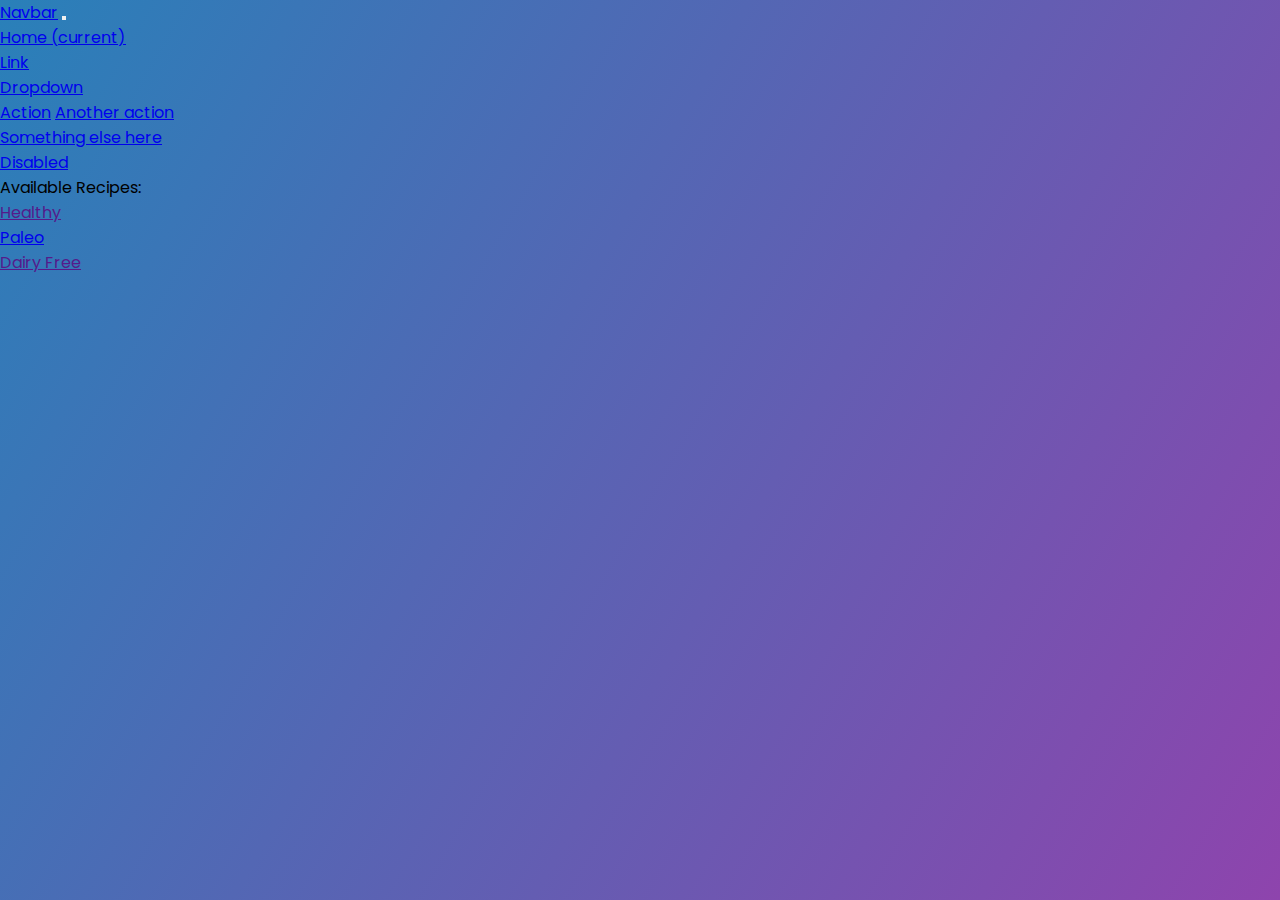
<file: frontend/apiTest.html>
<!DOCTYPE html>
<html lang="en">
<head>
    <meta charset="UTF-8">
    <meta http-equiv="X-UA-Compatible" content="IE=edge">
    <meta name="viewport" content="width=device-width, initial-scale=1.0">
    <title>Login Page</title>
    <link rel="stylesheet" href="loginStyle.css">
         <!-- Required CSS Link -->
                <link href="https://cdn.jsdelivr.net/npm/bootstrap@5.1.3/dist/css/bootstrap.min.css" rel="stylesheet" integrity="sha384-1BmE4kWBq78iYhFldvKuhfTAU6auU8tT94WrHftjDbrCEXSU1oBoqyl2QvZ6jIW3" crossorigin="anonymous">
                
<nav class="navbar navbar-expand-lg navbar-light bg-light">
  <a class="navbar-brand" href="#">Navbar</a>
  <button class="navbar-toggler" type="button" data-toggle="collapse" data-target="#navbarSupportedContent" aria-controls="navbarSupportedContent" aria-expanded="false" aria-label="Toggle navigation">
    <span class="navbar-toggler-icon"></span>
  </button>

  <div class="collapse navbar-collapse" id="navbarSupportedContent">
    <ul class="navbar-nav mr-auto">
      <li class="nav-item active">
        <a class="nav-link" href="#">Home <span class="sr-only">(current)</span></a>
      </li>
      <li class="nav-item">
        <a class="nav-link" href="#">Link</a>
      </li>
      <li class="nav-item dropdown">
        <a class="nav-link dropdown-toggle" href="#" id="navbarDropdown" role="button" data-toggle="dropdown" aria-haspopup="true" aria-expanded="false">
          Dropdown
        </a>
        <div class="dropdown-menu" aria-labelledby="navbarDropdown">
          <a class="dropdown-item" href="#">Action</a>
          <a class="dropdown-item" href="#">Another action</a>
          <div class="dropdown-divider"></div>
          <a class="dropdown-item" href="#">Something else here</a>
        </div>
      </li>
      <li class="nav-item">
        <a class="nav-link disabled" href="#">Disabled</a>
      </li>
    </ul>
  </div>
</nav>
</head>
<body>
	<div class="container-md my-5 px-4">
        <p class="display-4">Available Recipes:</p>
    </div>

	<div class="container-md border rounded p-4 mb-5">
		<div class="row g-3">
			<div class="col-4 px-1 d-grid">
				<a class="m-1 py-5 btn btn-dark" role="button" href="">
					<p class="h4">Healthy</p>
				</a>
			</div>
			<div class="col-4 px-1 d-grid">
				<a class="m-1 py-5 btn btn-dark" role="button" href="recipe.html">
					<p class="h4">Paleo</p>
				</a>
			</div>
			<div class="col-4 px-1 d-grid">
				<a class="m-1 py-5 btn btn-dark" role="button" href="">
					<p class="h4">Dairy Free</p>
				</a>
			</div>

		</div>
	</div>
	<script src="https://cdn.jsdelivr.net/npm/bootstrap@5.0.2/dist/js/bootstrap.bundle.min.js" integrity="sha384-MrcW6ZMFYlzcLA8Nl+NtUVF0sA7MsXsP1UyJoMp4YLEuNSfAP+JcXn/tWtIaxVXM" crossorigin="anonymous"></script>
</body>
</file>
<file: frontend/loginStyle.css>
@import url('https://fonts.googleapis.com/css2?family=Noto+Sans:wght@700&family=Poppins:wght@400;500;600&display=swap');
*{
  margin: 0;
  padding: 0;
  box-sizing: border-box;
  font-family: "Poppins", sans-serif;
}
body{
  margin: 0;
  padding: 0;
  background: linear-gradient(120deg,#2980b9, #8e44ad);
  height: 100vh;
  overflow: hidden;
}
.center{
  position: absolute;
  top: 50%;
  left: 50%;
  transform: translate(-50%, -50%);
  width: 400px;
  background: white;
  border-radius: 10px;
  box-shadow: 10px 10px 15px rgba(0,0,0,0.05);
}
.center h1{
  text-align: center;
  padding: 20px 0;
  border-bottom: 1px solid silver;
}
.center form{
  padding: 0 40px;
  box-sizing: border-box;
}
form .textField{
  position: relative;
  border-bottom: 2px solid #adadad;
  margin: 30px 0;
}
.textField input{
  width: 100%;
  padding: 0 5px;
  height: 40px;
  font-size: 16px;
  border: none;
  background: none;
  outline: none;
}
.textField label{
  position: absolute;
  top: 50%;
  left: 5px;
  color: #adadad;
  transform: translateY(-50%);
  font-size: 16px;
  pointer-events: none;
  transition: .5s;
}
.textField span::before{
  content: '';
  position: absolute;
  top: 40px;
  left: 0;
  width: 0%;
  height: 2px;
  background: #2691d9;
  transition: .5s;
}
.textField input:focus ~ label,
.textField input:valid ~ label{
  top: -5px;
  color: #2691d9;
}
.textField input:focus ~ span::before,
.textField input:valid ~ span::before{
  width: 100%;
}
input[type="submit"]{
  width: 100%;
  height: 50px;
  border: 1px solid;
  background: #2691d9;
  border-radius: 25px;
  font-size: 18px;
  color: #e9f4fb;
  font-weight: 700;
  cursor: pointer;
  outline: none;
}
input[type="submit"]:hover{
  border-color: #2691d9;
  transition: .5s;
}
</file>
